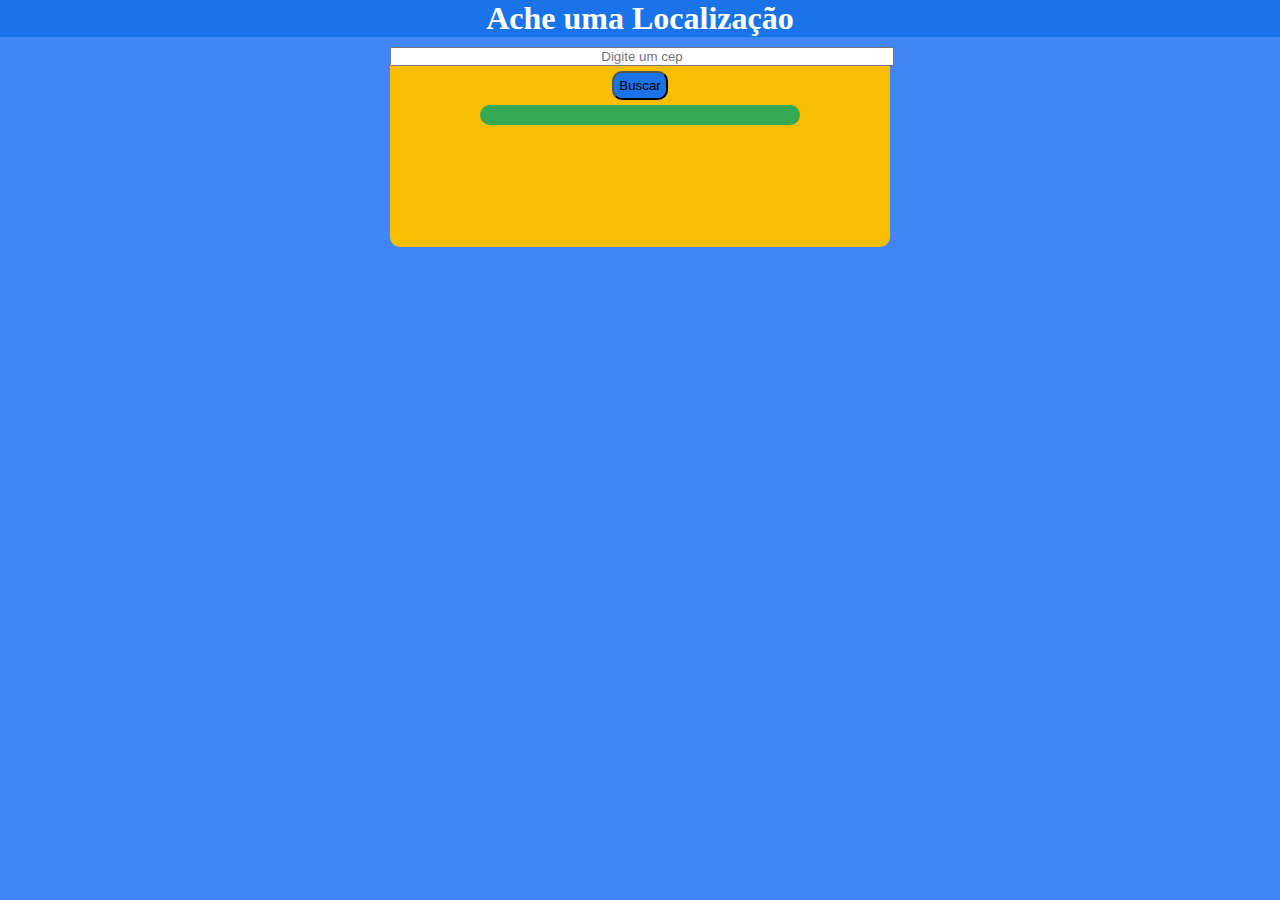
<file: index.html>
<!DOCTYPE html>
<html lang="en">
<head>
    <meta charset="UTF-8">
    <meta name="viewport" content="width=device-width, initial-scale=1.0">
    <title>Descubra uma Localizaçao</title>
    <link rel="stylesheet" href="CascadingStyleSheets.css">
    <link rel="shortcut icon" href="favicon.ico" type="image/x-icon">
</head>
<body>
    <header>
        <h1>Ache uma Localização</h1>
    </header>
    <main>
        <input type="text" id="nomeLocalizacao" placeholder="Digite um cep">
        <br>
        <button id="btnBuscar">Buscar</button>

        <div id="resultado">

        </div>
    </main>
    <footer>

    </footer>

    <script src="javascript.js"></script>
</body>
</html>
</file>
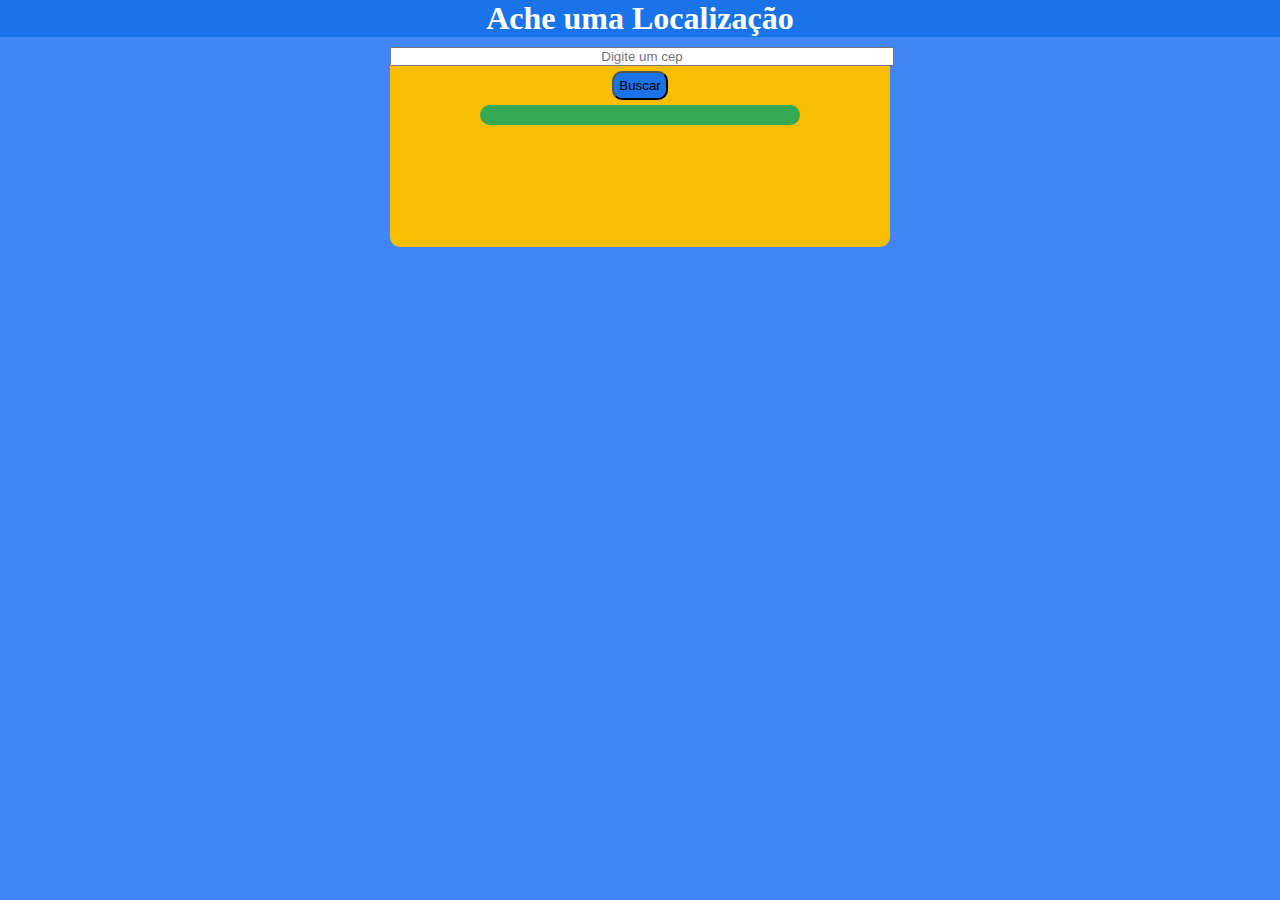
<file: HyperTextMarkupLanguage.html>
<!DOCTYPE html>
<html lang="en">
<head>
    <meta charset="UTF-8">
    <meta name="viewport" content="width=device-width, initial-scale=1.0">
    <title>Descubra uma Localizaçao</title>
    <link rel="stylesheet" href="CascadingStyleSheets.css">
    <link rel="shortcut icon" href="favicon.ico" type="image/x-icon">
</head>
<body>
    <header>
        <h1>Ache uma Localização</h1>
    </header>
    <main>
        <input type="text" id="nomeLocalizacao" placeholder="Digite um cep">
        <br>
        <button id="btnBuscar">Buscar</button>

        <div id="resultado">

        </div>
    </main>
    <footer>

    </footer>

    <script src="javascript.js"></script>
</body>
</html>
</file>
<file: CascadingStyleSheets.css>
:root {
    --azul: #1A73E9;
    --azul_claro:#4286F5;
    --vermelho: #EA4235;
    --amarelo: #F7BE03;
    --verde:#34A853;
}
*{
    margin: 0;
    padding: 0;
}
body {
    background-color: var(--azul_claro);
}
header {
    background-color: var(--azul);
    color: white;
    margin: auto auto 10px auto;
}
h1{
    text-align: center;
}
main{
    background-color: var(--amarelo);
    margin: auto;
    height: 200px;
    width: 500px;
    border-radius: 10px;
}
input{
    text-align: center;
    margin: auto;
    width: 500px;
}
button {
    display: flex;
    margin: 5px auto 5px auto;
    background-color: #1A73E9;
    border-radius: 10px;
    padding: 5px;
}
button:hover{
    background-color: #EA4235;
}
div{
    background-color: var(--verde);
    width: 300px;
    text-align: center;
    margin: auto;
    border-radius: 10px;
    padding: 10px;
}
</file>
